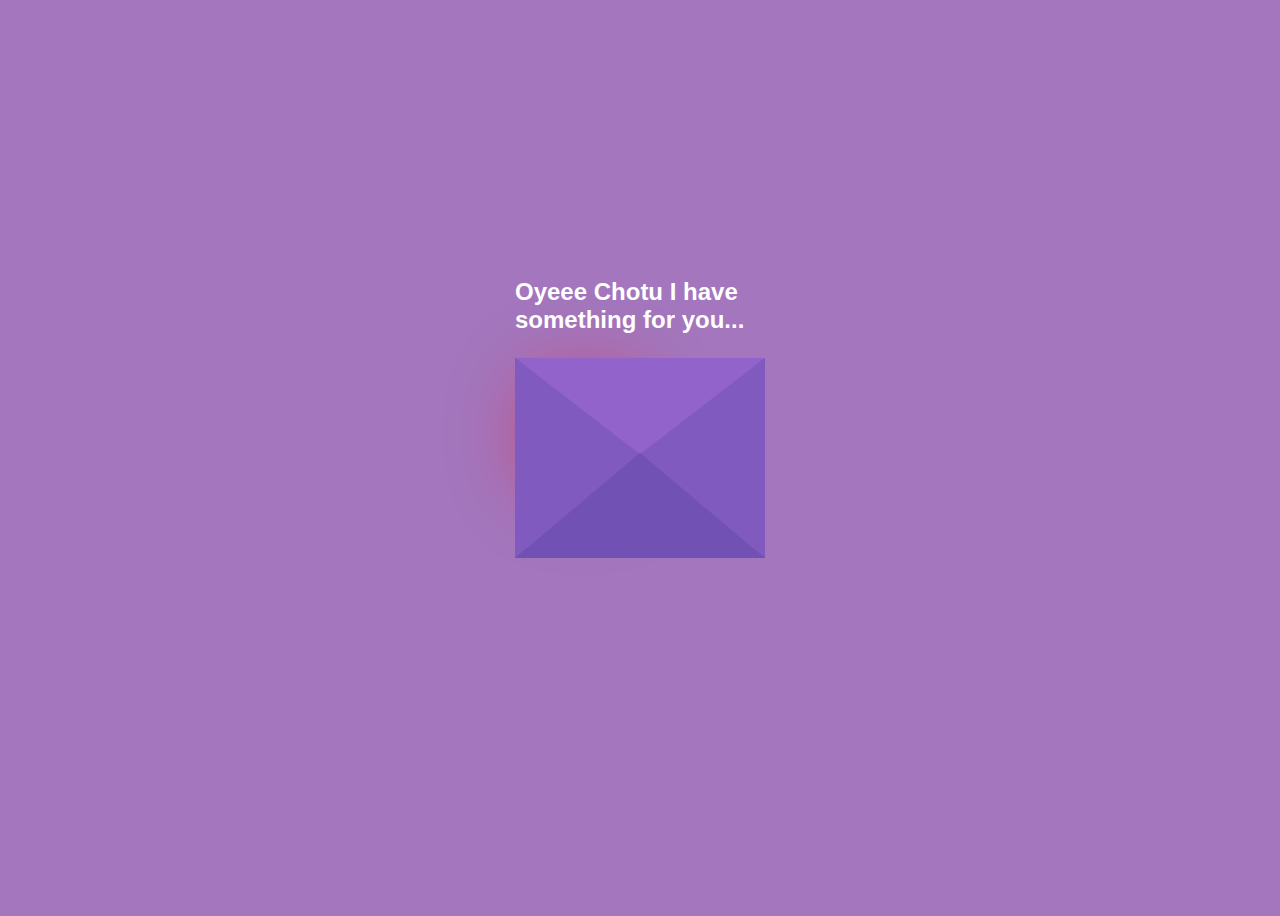
<file: index.html>
<!DOCTYPE html>
<html lang="en">
  <head>
    <meta charset="UTF-8" />
    <meta name="viewport" content="width=device-width, initial-scale=1.0" />
    <title>Me</title>
    <link rel="stylesheet" href="Style3.css" />
  </head>
  <body>
    <div class="envelope">
      <div class="back"></div>
      <div class="letter">
        <div class="heart"></div>
        <div class="text">
          <p>
                Suno thora waqt lekr aana<br>
                Tumhe kuchh bataana hai<br>
                Kch kehna bhi hai <br>
                Kch sunana bhi hai<br>
                Kch dikhana bhi hai<br>
                Kch smjhana bhi hai
                .......
          </p>
          <a href="/warning.html">You wanna know ?</a>
        </div>
      </div>
      <div class="front"></div>
      <div class="top"></div>
      <div class="shadow"></div>
      <div class="text1">
        <h2>Oyeee Chotu I have something for you...</h2>
      </div>
    </div>
  </body>
</html>
</file>
<file: Style3.css>
body {
    display: flex;
    align-items: center;
    justify-content: center;
    height: 100vh;
    background: #a376bd;
  }
  .envelope {
    position: relative;
    cursor: pointer;
  }
  
  .back {
    position: relative;
    width: 250px;
    height: 200px;
    background: #6247aa;
  }
  .front {
    position: absolute;
    border-right: 130px solid #815ac0;
    border-top: 100px solid transparent;
    border-bottom: 100px solid transparent;
    height: 0;
    width: 0;
    top: 0;
    left: 120px;
    z-index: 3;
  }
  .front:before {
    content: "";
    position: absolute;
    border-left: 130px solid #815ac0;
    border-top: 100px solid transparent;
    border-bottom: 100px solid transparent;
    height: 0;
    width: 0;
    top: -100px;
    left: -120px;
  }
  .front:after {
    content: "";
    position: absolute;
    border-bottom: 105px solid #7251b5;
    border-left: 125px solid transparent;
    border-right: 125px solid transparent;
    height: 0;
    width: 0;
    top: -5px;
    left: -120px;
  }
  .top {
    position: absolute;
    border-top: 105px solid #9163cb;
    border-left: 125px solid transparent;
    border-right: 125px solid transparent;
    height: 0;
    width: 0;
    top: 0;
    transform-origin: top;
    transition: 0.4s;
  }
  .envelope:hover .top {
    transform: rotateX(160deg);
  }
  .letter {
    position: absolute;
    background: white;
    width: 230px;
    height: 180px;
    top: 10px;
    left: 10px;
    transition: 0.2s;
  }
  .envelope:hover .letter {
    transform: translateY(-100px);
    z-index: 4;
  }
  .text1 {
    position: absolute;
    color: white;
    font-family: sans-serif;
    top: -50%;
  }
  .text {
    text-align: center;
    font-size: 11px;
    font-family: Arial, Helvetica, sans-serif;
    margin-top: 20px;
    font-weight: bold;
    color: black;
    position: relative;
    top: -20px;
    left: 20px;
  }
  
  /*---heart -----*/
  .heart {
    background-color: red;
    height: 70px;
    width: 70px;
    position: relative;
    top: 20px;
    left: 20px;
    transform: rotate(-45deg);
    box-shadow: -5px 10px 90px red;
    animation: heart 4s linear infinite;
  }
  
  @keyframes heart {
    0% {
      transform: rotate(-45deg) scale(1.05);
    }
    70% {
      transform: rotate(-45deg) scale(1);
    }
    100% {
      transform: rotate(-45deg) scale(0.8);
    }
  }
  .heart:before {
    content: "";
    position: absolute;
    height: 70px;
    width: 70px;
    background-color: red;
    top: -40px;
    border-radius: 50px;
  }
  .heart:after {
    content: "";
    position: absolute;
    height: 70px;
    width: 70px;
    background-color: red;
    right: -40px;
    border-radius: 50px;
  }
</file>
